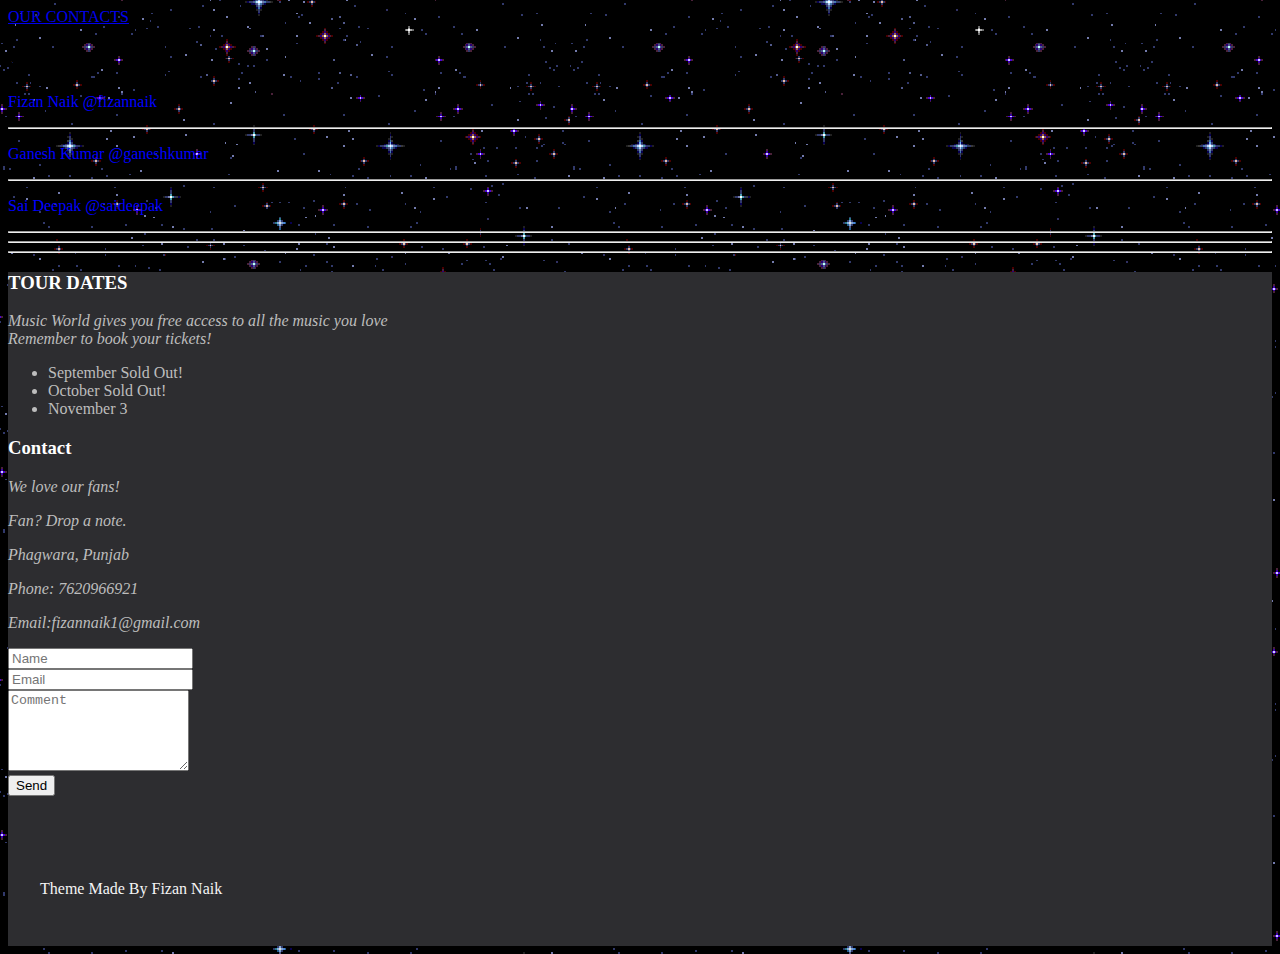
<file: contacts.html>
<!DOCTYPE html>
<html lang="en">
<head>
<title>CONTACTS <font size+"20" face + "verdana" color  = "blue"></title>
</head>

<body background=./background.gif>
<a href="http://www.google.com">OUR CONTACTS</a><br>
<h2 align+"centre">A.I.</h2>
<font size+"20" face + "verdana" color  = "blue">
<p>Fizan Naik @fizannaik</p>
<hr/>
<p>Ganesh Kumar @ganeshkumar</p>
<hr/>
<p>Sai Deepak @saideepak
</p>
<hr/>
<hr/>
<hr/>

<html lang="en">
 <div class="container">
 
 <div class="container text-center">


</div> 
<style>
.bg-1 {
  background: #2d2d30;
  color: #bdbdbd;
}
.bg-1 h3 {color: #fff;}
.bg-1 p {font-style: italic;}
</style>

<div class="bg-1">
  <div class="container">
    <h3 class="text-center">TOUR DATES</h3>
    <p class="text-center">Music World gives you free access to all the music you love <br> Remember to book your tickets!</p>

    <ul class="list-group">
      <li class="list-group-item">September Sold Out!</li>
      <li class="list-group-item">October Sold Out!</li>
      <li class="list-group-item">November 3</li>
    </ul>
 <div class="container">
  <h3 class="text-center">Contact</h3>
  <p class="text-center"><em>We love our fans!</em></p>
  <div class="row test">
    <div class="col-md-4">
      <p>Fan? Drop a note.</p>
      <p><span class="glyphicon glyphicon-map-marker"></span>Phagwara, Punjab</p>
      <p><span class="glyphicon glyphicon-phone"></span>Phone: 7620966921</p>
      <p><span class="glyphicon glyphicon-envelope"></span>Email:fizannaik1@gmail.com</p>
    </div>
    <div class="col-md-8">
      <div class="row">
        <div class="col-sm-6 form-group">
          <input class="form-control" id="name" name="name" placeholder="Name" type="text" required>
        </div>
        <div class="col-sm-6 form-group">
          <input class="form-control" id="email" name="email" placeholder="Email" type="email" required>
        </div>
      </div>
      <textarea class="form-control" id="comments" name="comments" placeholder="Comment" rows="5"></textarea>
      <div class="row">
        <div class="col-md-12 form-group">
          <button class="btn pull-right" type="submit">Send</button>
        </div>
      </div>
    </div>
  </div>
</div> 
  </div>
</div>
 <style>
/* Add a dark background color to the footer */
footer {
  background-color: #2d2d30;
  color: #f5f5f5;
  padding: 32px;
}

footer a {
  color: #f5f5f5;
}

footer a:hover {
  color: #777;
  text-decoration: none;
}
</style>

<footer class="text-center">
  <a class="up-arrow" href="#myPage" data-toggle="tooltip" title="TO TOP">
    <span class="glyphicon glyphicon-chevron-up"></span>
  </a><br><br>
  <p>Theme Made By Fizan Naik </p>
</footer>

<script>
$(document).ready(function(){
  // Initialize Tooltip
  $('[data-toggle="tooltip"]').tooltip();
})
</script> 

    </div>
  </div>
</div>
</file>
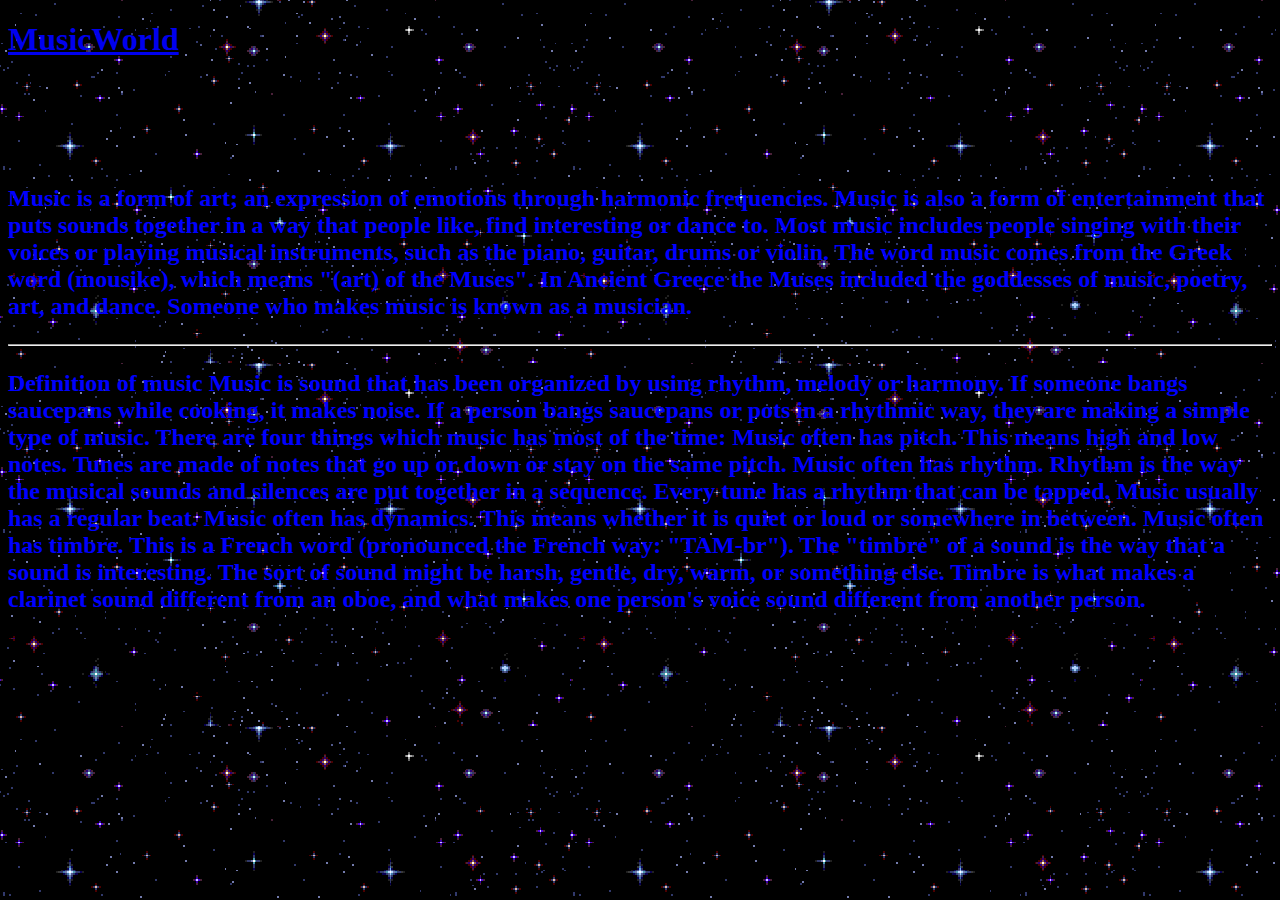
<file: index2.html>
<!DOCTYPE html>
<html>
<head>
<title> www.link.com </title>
</head>

<body background=./background.gif>

<a href="http://www.musicworld.com"><h1>MusicWorld<h1/></a><br>
<h2 align+"centre">A.I.</h2>
<font size+"5" face + "verdana" color  = "blue">
<p><h2>Music is a form of art; an expression of emotions through harmonic frequencies. Music is also a form of entertainment that puts sounds together in a way that people like, find interesting or dance to. Most music includes people singing with their voices or playing musical instruments, such as the piano, guitar, drums or violin.

The word music comes from the Greek word (mousike), which means "(art) of the Muses". In Ancient Greece the Muses included the goddesses of music, poetry, art, and dance. Someone who makes music is known as a musician. </p>
<hr/>
<p>Definition of music

Music is sound that has been organized by using rhythm, melody or harmony. If someone bangs saucepans while cooking, it makes noise. If a person bangs saucepans or pots in a rhythmic way, they are making a simple type of music.

There are four things which music has most of the time:

    Music often has pitch. This means high and low notes. Tunes are made of notes that go up or down or stay on the same pitch.
    Music often has rhythm. Rhythm is the way the musical sounds and silences are put together in a sequence. Every tune has a rhythm that can be tapped. Music usually has a regular beat.
    Music often has dynamics. This means whether it is quiet or loud or somewhere in between.
    Music often has timbre. This is a French word (pronounced the French way: "TAM-br"). The "timbre" of a sound is the way that a sound is interesting. The sort of sound might be harsh, gentle, dry, warm, or something else. Timbre is what makes a clarinet sound different from an oboe, and what makes one person's voice sound different from another person.</h2></p>
</p>
</body>
</html>
</file>
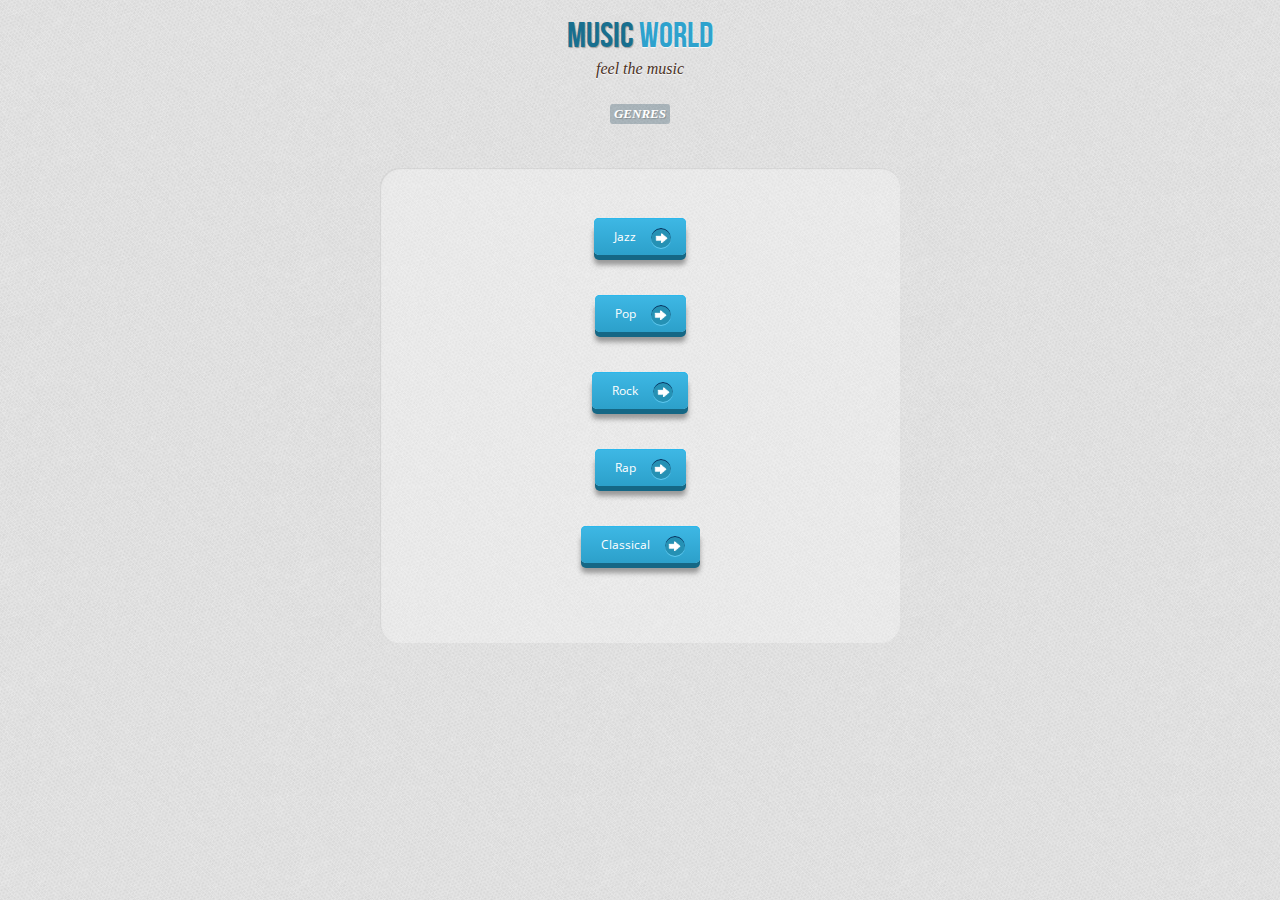
<file: index4.html>
<!DOCTYPE html>
<!--[if lt IE 7 ]> <html class="ie ie6 no-js" lang="en"> <![endif]-->
<!--[if IE 7 ]>    <html class="ie ie7 no-js" lang="en"> <![endif]-->
<!--[if IE 8 ]>    <html class="ie ie8 no-js" lang="en"> <![endif]-->
<!--[if IE 9 ]>    <html class="ie ie9 no-js" lang="en"> <![endif]-->
<!--[if gt IE 9]><!--><html class="no-js" lang="en"><!--<![endif]-->
	<head>
		<meta charset="UTF-8" />
        <meta http-equiv="X-UA-Compatible" content="IE=edge,chrome=1"> 
        <title>THE MUSIC WORLD</title>
        <meta name="viewport" content="width=device-width, initial-scale=1.0"> 
        <meta name="description" content="feel the music" />
        <meta name="keywords" content="css, css3, pseudo, buttons, anchor, before, after, web design" />
        <meta name="author" content="Sergio Camalich for Codrops" />
        <link rel="shortcut icon" href="../favicon.ico"> 
        <link rel="stylesheet" type="text/css" href="css/demo.css" />
        <link rel="stylesheet" type="text/css" href="css/style4.css" />
		<link href='http://fonts.googleapis.com/css?family=Open+Sans' rel='stylesheet' type='text/css'>
    </head>
    <body background=./background.gif>

        <div class="container">
			<!-- Codrops top bar -->
            <div class="codrops-top">
                
                    
                <span class="right">
                    
                    </a>
                </span>
                <div class="clr"></div>
            </div><!--/ Codrops top bar -->
			<header>
                <h1>MUSIC <span>WORLD</span></h1>
                <h2>feel the music</h2>
                <nav class="codrops-demos">
					
					<a class="current" href="index4.html"><strong>GENRES</strong></a>
					
                <nav>
			</header>
			<section>
                <div id="container_buttons">
                    <p>
                        <a class="a_demo_four" href="#">
                            Jazz
                        </a>
                    </p>
                    <p>
                        <a href="#" class="a_demo_four">
                            Pop
                        </a>
                    </p>
                    <p>
                        <a href="#" class="a_demo_four">
                            Rock
                        </a>
                    </p>
                      <p>
                        <a href="#" class="a_demo_four">
                            Rap
                        </a>
                    </p>
                     <p>
                        <a href="#" class="a_demo_four">
                            Classical
                        </a>
                    </p>
                </div>
			</section>
        </div>
    </body>
</html>
</file>
<file: css/demo.css>
@font-face {
    font-family: 'BebasNeueRegular';
    src: url('fonts/BebasNeue-webfont.eot');
    src: url('fonts/BebasNeue-webfont.eot?#iefix') format('embedded-opentype'),
         url('fonts/BebasNeue-webfont.woff') format('woff'),
         url('fonts/BebasNeue-webfont.ttf') format('truetype'),
         url('fonts/BebasNeue-webfont.svg#BebasNeueRegular') format('svg');
    font-weight: normal;
    font-style: normal;
}
/* CSS reset */
html,body,div,dl,dt,dd,ul,ol,li,h1,h2,h3,h4,h5,h6,pre,form,fieldset,input,textarea,p,blockquote,th,td { 
	margin:0;
	padding:0;
}
fieldset,img { 
	border:0;
}
ol,ul {
	list-style:none;
}
h1,h2,h3,h4,h5,h6 {
	font-size:100%;
	font-weight:normal;
}
/* General Demo Style */
body{
	font-family: Constantia, Palatino, "Palatino Linotype", "Palatino LT STD", Georgia, serif;
	background: #f8f8f8 url(../images/bg.jpg) repeat top left;
	font-weight: 400;
	font-size: 15px;
	color: #416c80;
	overflow-y: scroll;
	overflow-x: hidden;
}
.ie7 body{
	overflow:hidden;
}
a{
	text-decoration: none;
}
.container{
	width: 100%;
	position: relative;
	text-align: center;
}
.clr{
	clear: both;
}
.container > header{
	padding: 20px 30px 10px 30px;
	margin: 0px 20px 10px 20px;
	position: relative;
	display: block;
	text-shadow: 1px 1px 1px rgba(0,0,0,0.2);
    text-align: center;
}
.container > header h1{
	font-family: 'BebasNeueRegular', 'Arial Narrow', Arial, sans-serif;
	font-size: 35px;
	line-height: 35px;
	position: relative;
	font-weight: 400;
	color: #186f8f;
	text-shadow: 1px 1px 1px rgba(0,0,0,0.3);
    padding: 0px 0px 5px 0px;
}
.container > header h1 span{
	color: #2ea2cd;
	text-shadow: 0px 1px 1px rgba(255,255,255,0.8);
}
.container > header h2, p.info{
	font-size: 16px;
	font-style: italic;
	color: #4a3124;
	text-shadow: 0px 1px 1px rgba(255,255,255,1);
}
/* Header Style */
.codrops-top{
	font-family:'Arial Narrow', Arial, sans-serif;
	line-height: 24px;
	font-size: 11px;
	background: #000;
	opacity: 0.9;
	text-transform: uppercase;
	z-index: 9999;
	position: relative;
	-moz-box-shadow: 1px 0px 2px #000;
	-webkit-box-shadow: 1px 0px 2px #000;
	box-shadow: 1px 0px 2px #000;
}
.codrops-top a{
	padding: 0px 10px;
	letter-spacing: 1px;
	color: #ddd;
	display: block;
	float: left;
}
.codrops-top a:hover{
	color: #fff;
}
.codrops-top span.right{
	float: right;
}
.codrops-top span.right a{
	float: none;
	display: inline;
}
.codrops-demos{
    text-align:center;
	display: block;
	line-height: 30px;
	padding: 20px 0px;
}
.codrops-demos a{
    display: inline-block;
	margin: 0px 4px;
	padding: 0px 4px;
	color: #fff;
	line-height: 20px;	
	font-style: italic;
	font-size: 13px;
	border-radius: 3px;
	background: rgba(41,77,95,0.1);
	-webkit-transition: all 0.2s linear;
	-moz-transition: all 0.2s linear;
	-o-transition: all 0.2s linear;
	-ms-transition: all 0.2s linear;
	transition: all 0.2s linear;
}
.codrops-demos a:hover{
	background: rgba(41,77,95,0.3);
}
.codrops-demos a.current,
.codrops-demos a.current:hover{
	background: rgba(41,77,95,0.3);
}

#container_buttons{
	width: 400px;
	margin: 0 auto;
	background: rgba(255,255,255,0.3);
	padding: 60px 60px 30px;
	border-radius: 20px;
	box-shadow: 1px 1px 1px rgba(0,0,0,0.09) inset;
}

#container_buttons p{
	display:block;
	padding-bottom:60px;
}

/* Media Queries */
@media screen and (max-width: 767px) {
	.container > header{
		text-align: center;
	}
	p.codrops-demos {
		position: relative;
		top: auto;
		left: auto;
	}
}
</file>
<file: css/style4.css>
@charset "UTF-8";
/* CSS Document */

/*
DEMO 4
*/

.a_demo_four {
	background-color:#3bb3e0;
	font-family: 'Open Sans', sans-serif;
	font-size:12px;
	text-decoration:none;
	color:#fff;
	position:relative;
	padding:10px 20px;
	padding-right:50px;
	background-image: linear-gradient(bottom, rgb(44,160,202) 0%, rgb(62,184,229) 100%);
	background-image: -o-linear-gradient(bottom, rgb(44,160,202) 0%, rgb(62,184,229) 100%);
	background-image: -moz-linear-gradient(bottom, rgb(44,160,202) 0%, rgb(62,184,229) 100%);
	background-image: -webkit-linear-gradient(bottom, rgb(44,160,202) 0%, rgb(62,184,229) 100%);
	background-image: -ms-linear-gradient(bottom, rgb(44,160,202) 0%, rgb(62,184,229) 100%);
	background-image: -webkit-gradient(
	linear,
	left bottom,
	left top,
	color-stop(0, rgb(44,160,202)),
	color-stop(1, rgb(62,184,229))
	);
	-webkit-border-radius: 5px;
	-moz-border-radius: 5px;
	-o-border-radius: 5px;
	border-radius: 5px;
	-webkit-box-shadow: inset 0px 1px 0px #2ab7ec, 0px 5px 0px 0px #156785, 0px 10px 5px #999;
	-moz-box-shadow: inset 0px 1px 0px #2ab7ec, 0px 5px 0px 0px #156785, 0px 10px 5px #999;
	-o-box-shadow: inset 0px 1px 0px #2ab7ec, 0px 5px 0px 0px #156785, 0px 10px 5px #999;
	box-shadow: inset 0px 1px 0px #2ab7ec, 0px 5px 0px 0px #156785, 0px 10px 5px #999;
}

.a_demo_four:active {
	top:3px;
	background-image: linear-gradient(bottom, rgb(62,184,229) 0%, rgb(44,160,202) 100%);
	background-image: -o-linear-gradient(bottom, rgb(62,184,229) 0%, rgb(44,160,202) 100%);
	background-image: -moz-linear-gradient(bottom, rgb(62,184,229) 0%, rgb(44,160,202) 100%);
	background-image: -webkit-linear-gradient(bottom, rgb(62,184,229) 0%, rgb(44,160,202) 100%);
	background-image: -ms-linear-gradient(bottom, rgb(62,184,229) 0%, rgb(44,160,202) 100%);
	background-image: -webkit-gradient(
	linear,
	left bottom,
	left top,
	color-stop(0, rgb(62,184,229)),
	color-stop(1, rgb(44,160,202))
	);
	-webkit-box-shadow: inset 0px 1px 0px #2ab7ec, 0px 2px 0px 0px #156785, 0px 5px 3px #999;
	-moz-box-shadow: inset 0px 1px 0px #2ab7ec, 0px 2px 0px 0px #156785, 0px 5px 3px #999;
	-o-box-shadow: inset 0px 1px 0px #2ab7ec, 0px 2px 0px 0px #156785, 0px 5px 3px #999;
	box-shadow: inset 0px 1px 0px #2ab7ec, 0px 2px 0px 0px #156785, 0px 5px 3px #999;
}

.a_demo_four::before {
	background-color:#2591b4;
	background-image:url(../images/right_arrow.png);
	background-repeat:no-repeat;
	background-position:center center;
	content:"";
	width:20px;
	height:20px;
	position:absolute;
	right:15px;
	top:50%;
	margin-top:-9px;
	-webkit-border-radius: 50%;
	-moz-border-radius: 50%;
	-o-border-radius: 50%;
	border-radius: 50%;
	-webkit-box-shadow: inset 0px 1px 0px #052756, 0px 1px 0px #60c9f0;
	-moz-box-shadow: inset 0px 1px 0px #052756, 0px 1px 0px #60c9f0;
	-o-box-shadow: inset 0px 1px 0px #052756, 0px 1px 0px #60c9f0;
	box-shadow: inset 0px 1px 0px #052756, 0px 1px 0px #60c9f0;
}

.a_demo_four:active::before {
	top:50%;
	margin-top:-12px;
	-webkit-box-shadow: inset 0px 1px 0px #60c9f0, 0px 3px 0px #0e3871, 0px 6px 3px #1a80a6;
	-moz-box-shadow: inset 0px 1px 0px #60c9f0, 0px 3px 0px #0e3871, 0px 6px 3px #1a80a6;
	-o-box-shadow: inset 0px 1px 0px #60c9f0, 0px 3px 0px #0e3871, 0px 6px 3px #1a80a6;
	box-shadow: inset 0px 1px 0px #60c9f0, 0px 3px 0px #0e3871, 0px 6px 3px #1a80a6;
}
</file>
